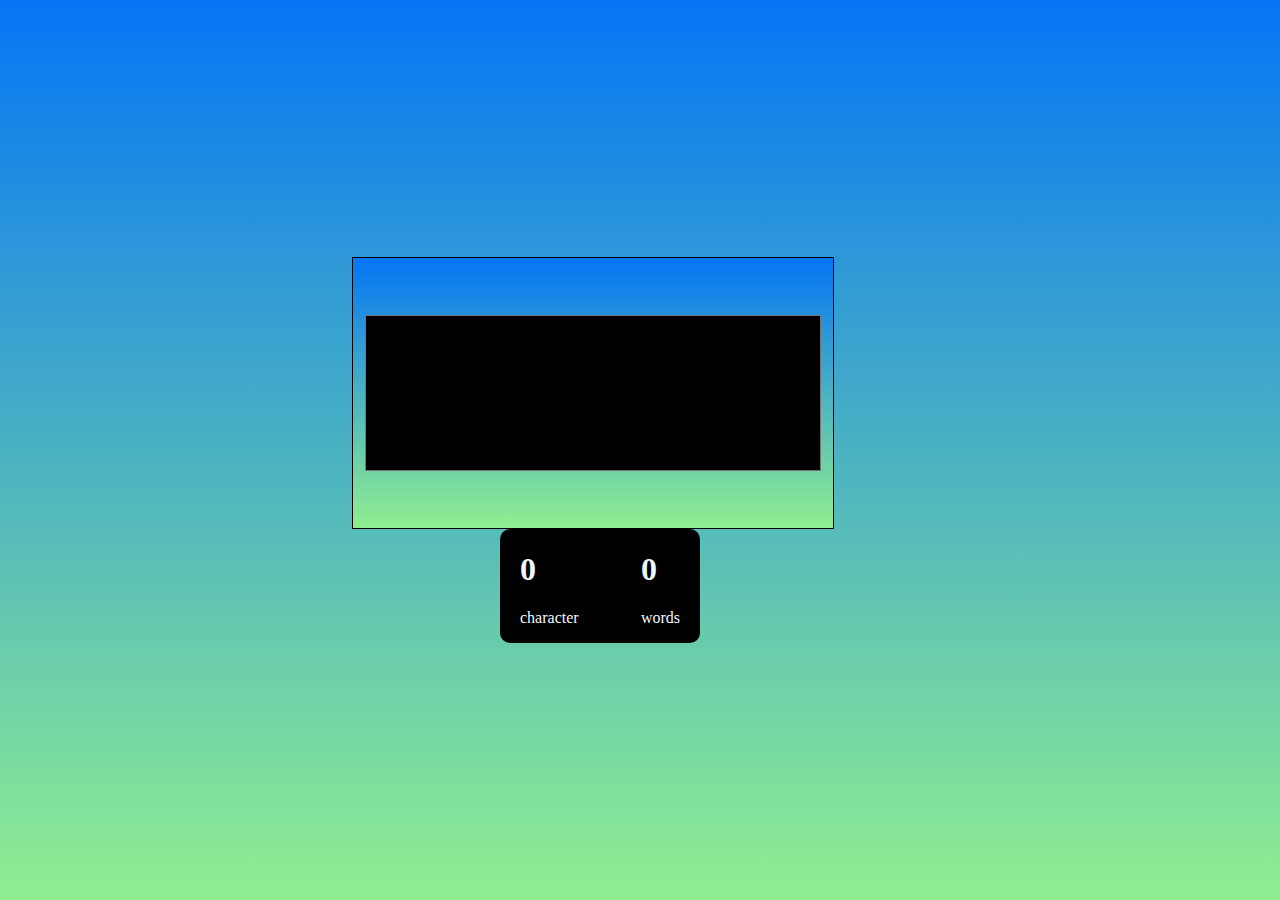
<file: wordcounter/index.html>
<!DOCTYPE html>
<html lang="en">
<head>
    <meta charset="UTF-8">
    <meta name="viewport" content="width=device-width, initial-scale=1.0">
    <title>Document</title>
    <link rel="stylesheet" href="style.css">
</head>
<body>
    <div class="container">
        <textarea id="text"></textarea>
    </div>
    <div class="counter">
        <div class="char">
            <h1 id="character">0</h1>
            <p>character</p>
        </div>
        <div class="word">
            <h1 id="words">0</h1>
            <p>words</p>
        </div>
    </div>
    <script src="script.js">

    </script>
</body>
</html>
</file>
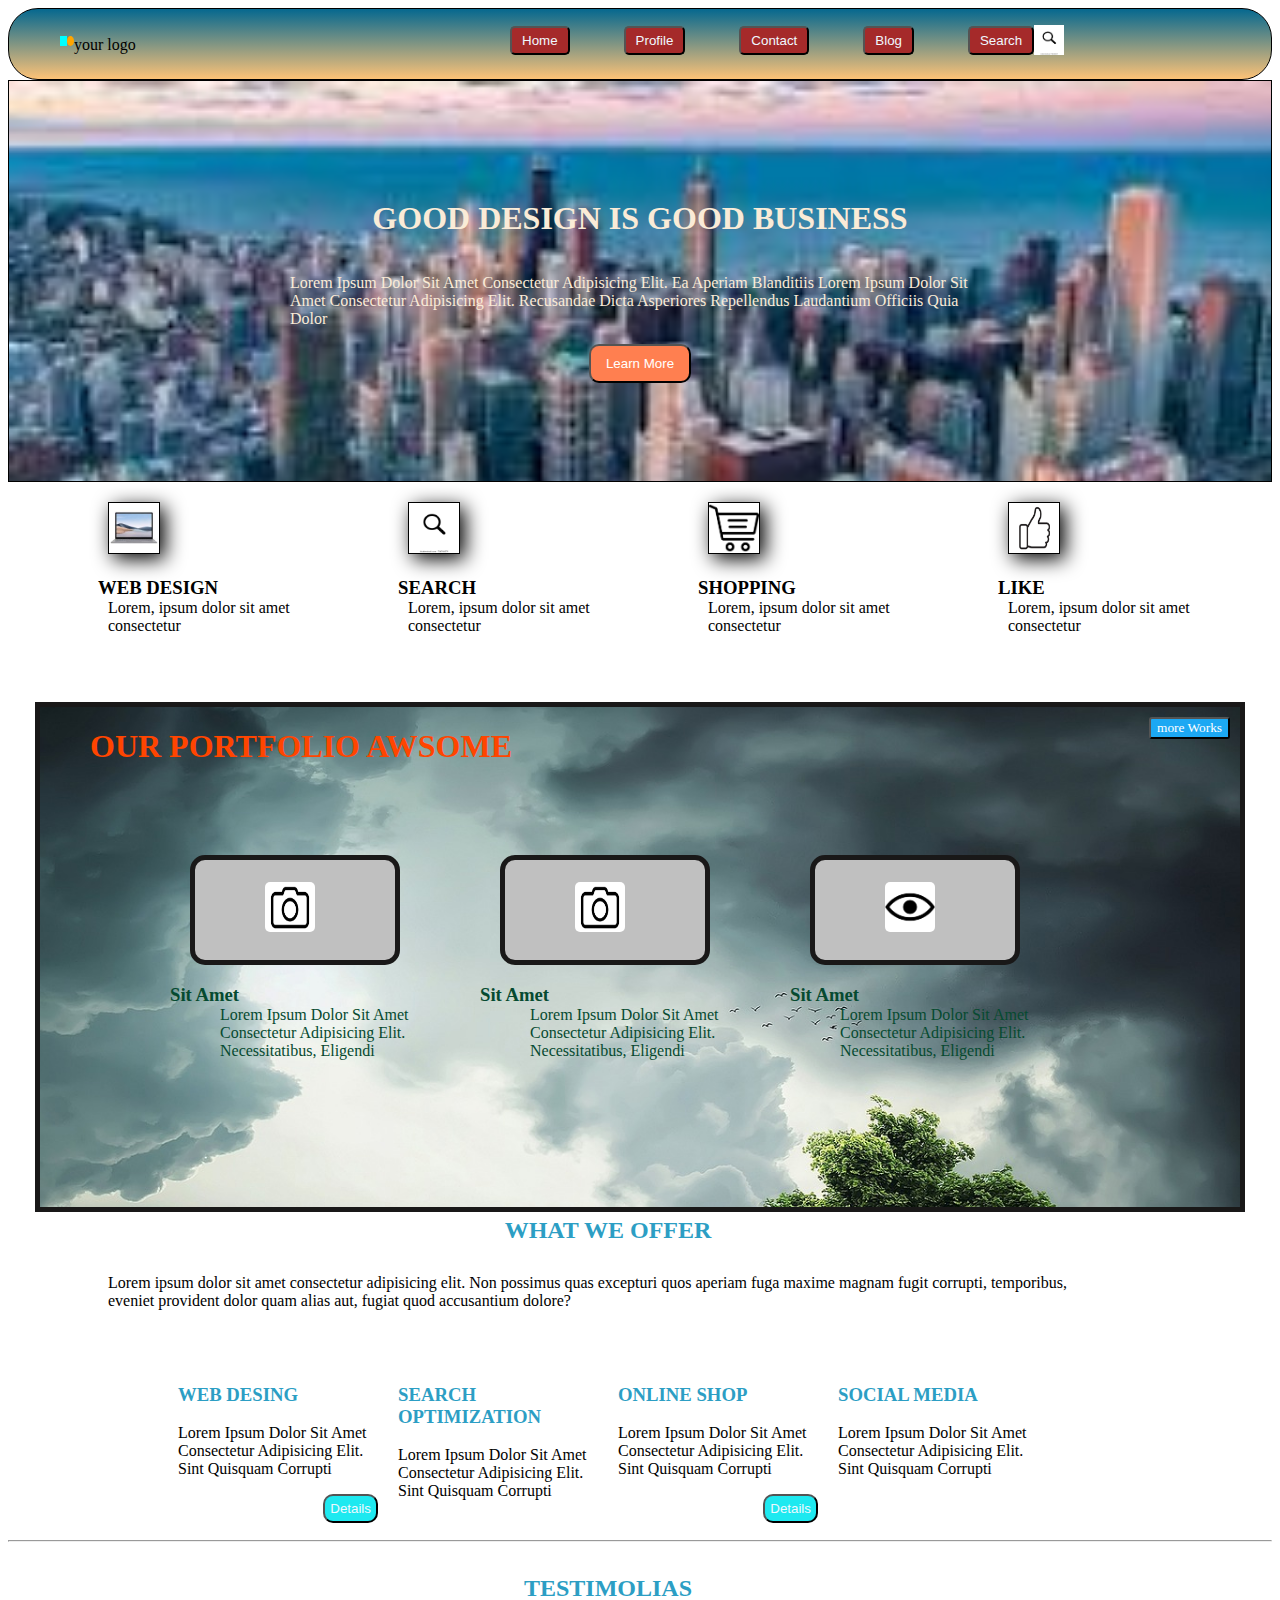
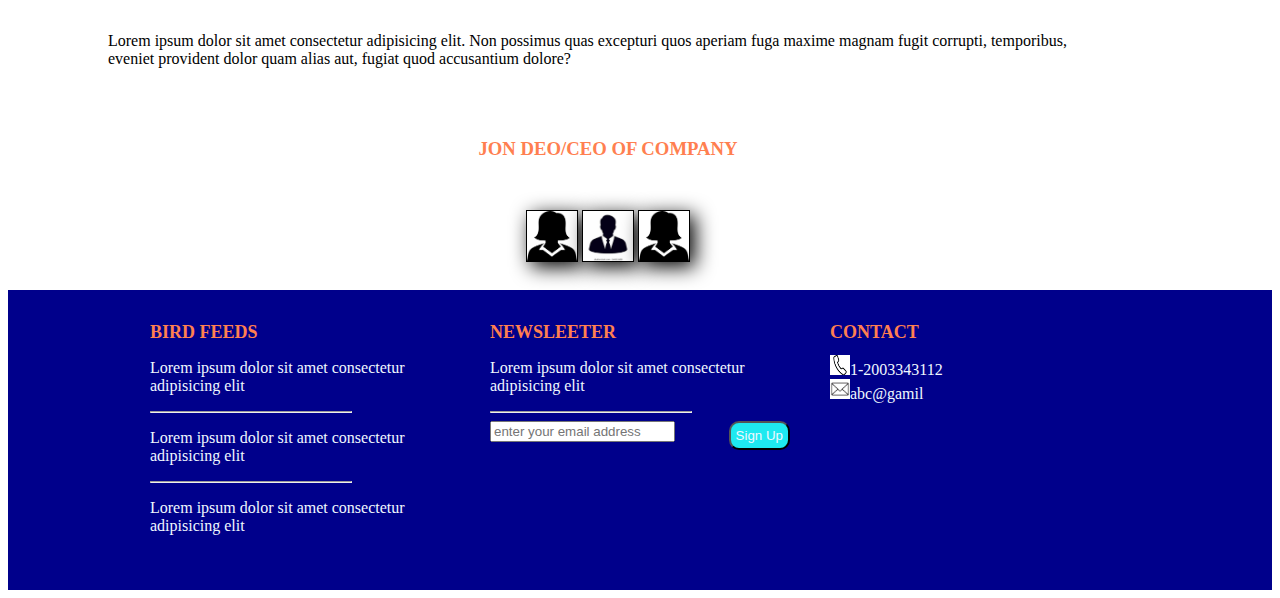
<file: template/template.html>
<!DOCTYPE html>
<html lang="en">
<head>
    <meta charset="UTF-8">
    <meta name="viewport" content="width=device-width, initial-scale=1.0">
    <title>Document</title>
    <link rel="stylesheet" href="style.css">
</head>
<body>
<div class="nav">
    <ul class="logo">
        <li class="rect"></li>
        <li class="circle"></li>
        <li class="para">your logo</li>
    </ul>
        
    
    <div class="menu">
        <button class="home" id="menu" >home</button>
        <button class="profile" id="menu" >profile</button>
        <button class="contact" id="menu" >contact</button>
        <button class="blog" id="menu" >blog</button>
      <span> <button class="search" id="menu">search</button><img src="search.jpg" width="30px" height="30px" style="position: relative;top:10px;">
</span>

 </div>
</div>
<div class="layer1">
    <h1>good design is good business</h1>
    <p  class="para" >Lorem ipsum dolor sit amet consectetur adipisicing elit. Ea aperiam blanditiis Lorem ipsum dolor sit amet consectetur adipisicing elit. Recusandae dicta asperiores repellendus laudantium officiis quia dolor </p>
<button id="learnmore">learn more</button>
</div>
<div class="layer2">
     <div class="img1">
        <img src="lap.jpg" width="100px" height="100px" id="img">
        <h3 class="heading">web design</h3>
        <p class="page">Lorem, ipsum dolor sit amet consectetur </p>
     </div>
     <div class="img2"> <img src="search.jpg" width="100px" height="100px" id="img">
        <h3 class="heading">search</h3>
        <p class="page">Lorem, ipsum dolor sit amet consectetur </p></div>
     <div class="img3">
        <img src="shopping.png" width="100px" height="100px" id="img">
        <h3 class="heading">shopping</h3>
        <p class="page">Lorem, ipsum dolor sit amet consectetur </p>
     </div>
     <div class="img4"> <img src="like.png" width="100px" height="100px" id="img">
        <h3 class="heading">like</h3>
        <p class="page">Lorem, ipsum dolor sit amet consectetur</p></div>

</div>
<div class="layer3">
    <h1 class="heading1">our portfolio awsome</h1>
    <button class="heading2">more works</button>
   <div class="mainbox"> 
    <div class="box11">
    <div class="box1"><img src="camera.png" alt="" id="box-img"></div><h3 id="a">sit amet</h3><p id="a" class="page">Lorem ipsum dolor sit amet consectetur adipisicing elit. Necessitatibus, eligendi</p></div>
    <div class="box22">
         <div class="box2"><img src="camera.png" alt="" id="box-img"></div><h3 id="a">sit amet</h3><p id="a" class="page">Lorem ipsum dolor sit amet consectetur adipisicing elit. Necessitatibus, eligendi</p></div>
         <div class="box33"><div class="box3"><img src="eye.png" alt="" id="box-img"></div><h3 id="a">sit amet</h3><p id="a" class="page">Lorem ipsum dolor sit amet consectetur adipisicing elit. Necessitatibus, eligendi</p></div>
    </div>
</div>
<div class="layer4">
    <h2 class="heading4" id="bb" >what we offer</h2>
    <p class="para4" id="bb">Lorem ipsum dolor sit amet consectetur adipisicing elit. Non possimus quas excepturi quos aperiam fuga maxime magnam fugit corrupti, temporibus, eveniet provident dolor quam alias aut, fugiat quod accusantium dolore?</p>
<div class="mainbox2"> <div class="div1">
        <h3 class="heading4">web desing</h3>
        <p class="paragraph">Lorem ipsum dolor sit amet consectetur adipisicing elit. Sint quisquam corrupti</p>
        <button class="details">details</button>
    </div>
     <div class="div1">
        <h3 class="heading4">search optimization</h3>
        <p class="paragraph">Lorem ipsum dolor sit amet consectetur adipisicing elit. Sint quisquam corrupti</p>
    </div>
    <div class="div1">
        <h3 class="heading4">online shop</h3>
        <p class="paragraph">Lorem ipsum dolor sit amet consectetur adipisicing elit. Sint quisquam corrupti</p>
        <button class="details">details</button>
    </div>
    <div class="div1">
        <h3 class="heading4">social media</h3>
        <p class="paragraph">Lorem ipsum dolor sit amet consectetur adipisicing elit. Sint quisquam corrupti</p>
    </div>
</div></div>
<hr>
<div class="layer4">
    <h2 class="heading4" id="bb" >testimolias</h2>
    <p class="para4" id="bb">Lorem ipsum dolor sit amet consectetur adipisicing elit. Non possimus quas excepturi quos aperiam fuga maxime magnam fugit corrupti, temporibus, eveniet provident dolor quam alias aut, fugiat quod accusantium dolore?</p>
<h3 id="bb" class="b">jon deo/CEO of company</h3>
<div class="men-women" id="bb">
    <img src="women.png" alt="" id="img">
    <img src="download.jpg" alt="" id="img">
    <img src="women.png" alt="" id="img">
</div>
</div>
<div class="layer5">
    <div class="foot1">
        <h1 class="head">bird feeds</h1>
        <p class="p1">Lorem ipsum dolor sit amet consectetur adipisicing elit</p>
        <hr width="200px" align="left">
        <p class="p1">Lorem ipsum dolor sit amet consectetur adipisicing elit</p>
        <hr width="200px" align="left">
        <p class="p1">Lorem ipsum dolor <a>sit amet consectetur adipisicing elit</a></p>
       </div>
    <div class="foot2">
        <h1 class="head">newsleeter</h1>
        <p class="p1">Lorem ipsum dolor sit amet consectetur adipisicing elit</p>
        <hr width="200px" align="left">
        <input type="text" width="500px" placeholder="enter your email address">
        <button class="details">sign up</button>
    </div>
    <div class="foot3">
        <h1 class="head">contact</h1>
        <div class="phone"><img src="phone.png" alt="" width="20px" height="20px">1-2003343112</div>
        <div class="email"><img src="email.png" alt="" width="20px" height="20px">abc@gamil</div>

    </div>
</div>
</body>
</html>
</file>
<file: wordcounter/style.css>
body{
    margin: 0px;
    padding: 0px;
    border:border-box;
}
body
{ 
    width: 10rem;
    height: 100vh;
    background:linear-gradient(rgb(5, 117, 245),lightGreen);
    display:flex;
    flex-direction: column;
    align-items: center;
    justify-content: center;
}
.container
{
    width:30rem;
    height: 30vh;
    border: 1px solid black;
    margin:0 auto;
    display:flex;
    align-items: center;
    justify-content: center;
    margin-left: 22rem;
    background:linear-gradient(rgb(5, 117, 245),lightGreen);
}

.counter 
{   width: 200px;
    height: auto;
    margin-left: 65rem;
    background-color: black;
    color: aliceblue;
    display: flex;
justify-content: space-between;
border-radius: 10px;

    
}
textarea
{
    width:450px;
    height: 150px;
    resize: none;
   font-size:large;
    background-color: black;
    color:white;
    font-weight:bolder;

}
.char,.word
{
    padding-inline: 20px;
}
</file>
<file: template/style.css>
.nav
{ 
    height: 70px;
    border: 1px black solid;
    top:100px;
    width:auto;
    border-radius: 30px;
    background: linear-gradient(rgb(5, 104, 143),rgba(253, 191, 111, 0.945));
    

}
.logo
{ 
    width:500px;
    display:flex;
    padding-inline-start: 10px;
    list-style-type: none;
    justify-content: space-between;
    position: absolute;
    left:50px;
    top:20px;
}
.circle
{
    width: 10px;
    height: 10px;
    border-radius:50% ;
    background-color: orange;
}
.rect
{
    width:10px;
    height: 10px;
    background-color: aqua;
}
#menu
{
    color: aliceblue;
    padding: 5px;
    padding-inline: 10px;
    border-radius: 5px;
    background-color: brown;
}
#menu:hover{
  padding: 7px;
  padding-inline: 12px;
}

.menu
{
    display: inline;
    width:680px;
    margin: 10px;
    justify-content: space-around;
    position:absolute;
    top:5px;
    left: 500px;
    color: aliceblue;
    word-spacing: 50px;
    align-items: center;
  
    }
    button
    {
        text-transform: capitalize;
        cursor: pointer;
    }
    .layer1
    { width:auto;
        height: 400px;
        border: 1px black solid;
        display: flex;
        flex-direction: column;
        justify-content: center;
        align-items: center;
        background-image: url(city.jpg);
        background-repeat: no-repeat;
        background-size: cover;
        text-transform: capitalize;
        color:antiquewhite;
        opacity: 2;

    }.para
    {
    width:700px;
    }
    #img{
        filter: drop-shadow(5px 5px 10px black);
        width:100px;
        height:100px;
        border: 1px black solid;
        background-color: skyblue;
        background-color: blue;
    }
    
    #learnmore
    {
        padding: 10px 15px 10px 15px;
        background-color: coral;
        color:white;
        border-radius: 10px;
}
#img
{
    width:50px;
    height:50px;
    border: 1px black solid; 
    box-shadow: 10px,3px,8px,black; 

}
.layer2{
    width: auto;
    height: 200px;
    display: flex;
    position: relative;
    left: 100px;
    top:20px;
    }
    .heading
    {
    position: relative;
    right: 10px;
    }
    .page
    {
        width:200px;
        margin: 50px;
        position: relative;
        right: 50px;
        bottom:50px;
         }
         .layer3
         { 
            width:75rem;
            height: 500px;
            margin: 0 auto;
            position:relative;
            left:30;
            top:20px;
            border: 5px rgb(25, 24, 24) solid;
    background-image: url(nature.jpg);
    background-size: cover;
    background-repeat: no-repeat;

         
         }.heading2
         { width:auto;
            height: auto;
            background-color: rgb(28, 168, 243);
            position:absolute;
            top:10px;
            right:10px;
            color:white;
            border-radius: 3px;
            font-family: Cambria, Cochin, Georgia, Times, 'Times New Roman', serif;
            box-shadow: 10px,3px,8px,rgba(214, 203, 203, 0.055); 

         }
         .mainbox
         {
            display: flex;
            margin: 40px;
            position:relative;
            margin-inline-start: 100px;
            top:50px;
    
         }
         .heading1
         { color: orangered;
            margin-inline-start: 50px;
            box-shadow: 10px,3px,8px,black; 
            
         }
         #box-img
         {
            width:50px;
            margin:22px 10px 10px 70px;
            border-radius: 5px;
            height: 50px;
            position: relative;
         }
         .box1,.box2,.box3
         { 
            margin-inline: 50px;
            width:200px;
            height: 100px;
            border: 5px rgb(25, 24, 24) solid;
            background-color:rgb(192, 192, 192);
            border-radius: 15px;  
         }
         #a
         {
            color: rgb(6, 74, 48);
            position: relative;
            left: 30px;
            text-transform: capitalize;
         }   
         .layer4
         {
            width:75rem;
            height: 340px;
            display: flex;
            flex-direction: column;
          }
          .para4{
            position:relative;
            bottom: 20px;
          }
          .details
          {
            display: float;
            float: right;
            padding: 5px;
            background-color: rgb(30, 233, 240);
            color: aliceblue;
            border-radius:10px;
          }
          #bb
          {
            max-width: 1000px;
            margin:25px auto;
          }
          .mainbox2
          {
            display:flex;
            justify-content: center;
    
          }
          .heading4
          {
            color: rgb(44, 158, 196);
          }
          .div1{
            text-transform: capitalize;
            width: 200px;
            height: 150px;
            margin: 10px;}
          .b{
            color:coral;
          }
          h1,h2,h3{
            text-transform: uppercase;
          }
          .layer5{
            width: auto;
            height: 300px;
            background-color: darkblue;
       opacity:1;
       display: flex;
       justify-content: center;
          }
          .foot1,.foot2,.foot3
          {
            width: 300px;
            height: 260px;
            margin: 20px;
          }
          .head{
            color: coral;
            font-size:large;
          }
          .foot3
          {
            display: flex;
            flex-direction: column;
    
          }
.p1,.email,.phone
{
  color: aliceblue;
}
</file>
